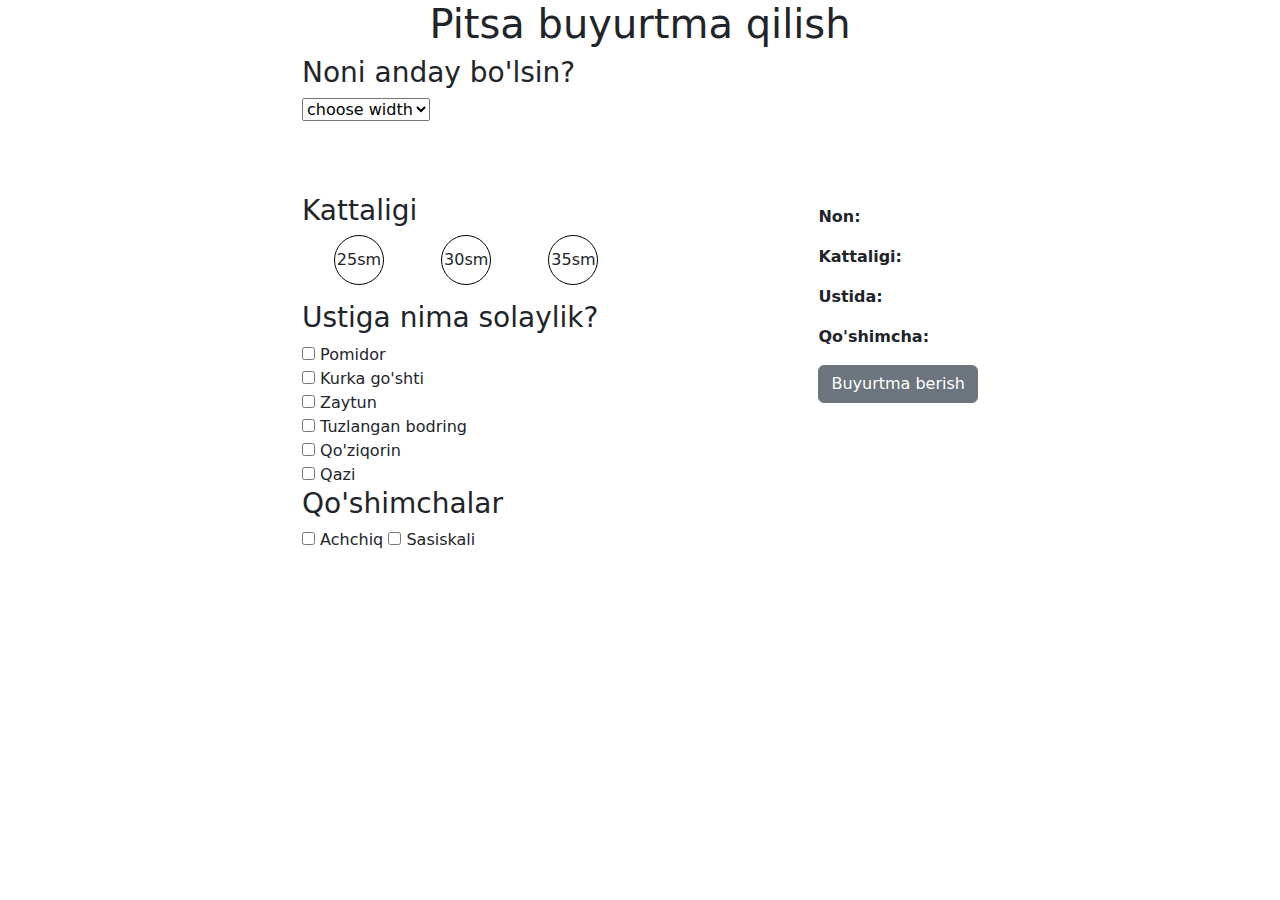
<file: index.html>
<!DOCTYPE html>
<html lang="en">

<head>
    <meta charset="UTF-8">
    <meta http-equiv="X-UA-Compatible" content="IE=edge">
    <meta name="viewport" content="width=device-width, initial-scale=1.0">
    <title>Document</title>
    <link rel="stylesheet" href="./bootstrap.min.css">
    <link rel="stylesheet" href="./main.css">
</head>

<body>
    <!-- LOCALSTORAGE -->

    <!-- <button class="ModeBtn">Mode</button>

    <input class="toDoInput" type="text">
    <button class="toDoBtn">+</button>
    <button class="clearBtn">Clear All</button>
    <ul class="wrapper"></ul> -->


    <!-- JSONPLACEHOLDER -->

    <!-- <ul class="users"></ul>

    <div class="modal fade" id="exampleModalToggle" aria-hidden="true" aria-labelledby="exampleModalToggleLabel"
        tabindex="-1">
        <div class="modal-dialog modal-dialog-centered">
            <div class="modal-content">
                <div class="modal-header">
                    <h1 class="modal-title fs-5" id="exampleModalToggleLabel">User Information</h1>
                    <button type="button" class="btn-close" data-bs-dismiss="modal" aria-label="Close"></button>
                </div>
                <div class="modal-body">
                    <p class="text"></p>
                </div>
            </div>
        </div>
    </div> -->


    <!-- 8-HOMEWORK -->
    <!-- <form class="elForm">
        <div class="mb-3">
            <label for="exampleInputEmail1" class="form-label">Email address</label>
            <input type="email" class="elForm__inp form-control" id="exampleInputEmail1" aria-describedby="emailHelp">
            <div id="emailHelp" class="form-text">We'll never share your email with anyone else.</div>
        </div>
        <div class="mb-3">
            <label for="exampleInputPassword1" class="form-label">Password</label>
            <input type="password" class="elForm__pass form-control" id="exampleInputPassword1">
        </div>
        <button type="submit" class="btn btn-primary">Submit</button>
    </form> -->

    <!-- HOMEWORK-8.2 -->

    <h1 style="text-align: center;">Pitsa buyurtma qilish</h1>
    <div class="container">
        <div class="flexDiv">
            <div class="choosingBox">
                <h3>Noni anday bo'lsin?</h3>
                <select class="or" value="">
                    <option disabled selected>choose width</option>
                    <option value="yupqa">yupqa</option>
                    <option value="qalin">qalin</option>
                </select>
                <br>
                <br>
                <br>
                <br>
                <h3>Kattaligi</h3>
                <ul class="UlBox">
                    <li data-height="25sm" class="dumaloq">25sm</li>
                    <li data-height="30sm" class="dumaloq">30sm</li>
                    <li data-height="35sm" class="dumaloq">35sm</li>
                </ul>
                <h3>Ustiga nima solaylik?</h3>
                <div class="div">
                    <label data-product="Pomidor" class="blockOfInput">
                        <input type="checkbox" id="checkIn">
                        Pomidor
                    </label>
                    <label data-product="Kurka go'shti" class="blockOfInput">
                        <input type="checkbox" id="checkIn">
                        Kurka go'shti
                    </label>
                    <label data-product="Zaytun" class="blockOfInput">
                        <input type="checkbox" id="checkIn">
                        Zaytun
                    </label>
                    <label data-product="Tuzlangan bodring" class="blockOfInput">
                        <input type="checkbox" id="checkIn">
                        Tuzlangan bodring
                    </label>
                    <label data-product="Qo'ziqorin" class="blockOfInput">
                        <input type="checkbox" id="checkIn">
                        Qo'ziqorin
                    </label>
                    <label data-product="Qazi" class="blockOfInput">
                        <input type="checkbox" id="checkIn">
                        Qazi
                    </label>
                </div>
                <h3>Qo'shimchalar</h3>
                <div class="dizSecond">
                    <label data-product="Achchiq">
                        <input type="checkbox" id="smth">
                        Achchiq
                    </label>
                    <label data-product="Sasiskali">
                        <input type="checkbox" id="smth">
                        Sasiskali
                    </label>
                </div>
            </div>
            <div class="selectedBox">
                <p><strong>Non: </strong><span class="non"></span></p>
                <p><strong>Kattaligi: </strong><span class="kattaligi"></span></p>
                <p><strong>Ustida: </strong><span class="onto"></span></p>
                <p><strong>Qo'shimcha: </strong><span class="qo'simcha"></span></p>


                <!-- Button trigger modal -->
                <button type="button" class="btn btn-secondary" data-bs-toggle="modal" data-bs-target="#exampleModal">
                    Buyurtma berish
                </button>

                <!-- Modal -->
                <div class="modal fade" id="exampleModal" tabindex="-1" aria-labelledby="exampleModalLabel"
                    aria-hidden="true">
                    <div class="modal-dialog">
                        <div class="modal-content">
                            <div class="modal-header">
                                <h1 class="modal-title fs-5" id="exampleModalLabel">Pitsa</h1>
                                <button type="button" class="btn-close" data-bs-dismiss="modal"
                                    aria-label="Close"></button>
                            </div>
                            <div class="modal-body">
                                buyurtmangiz qabul qilindi
                            </div>
                            <div class="modal-footer">
                                <button type="button" class="send btn-secondary" data-bs-dismiss="modal">Close</button>
                            </div>
                        </div>
                    </div>
                </div>
            </div>
        </div>
    </div>

    <script src="./bootstrap.bundle.min.js"></script>
    <script src="./script.js"></script>
</body>

</html>
</file>
<file: main.css>
body.dark{
    background-color: #000000;
    color: #fff;
}

.delBtn{
    color:#ffffff;
    background-color: red;
    border: none;
    margin-left: 7px;
    font-size: 10px;
    cursor: pointer;
}

.delBtn:hover{
    background-color: rgb(148, 7, 7);
}

.delBtn:active{
    background-color: rgb(255, 36, 36);
}

.users{
    width: 600px;
    flex-wrap: wrap;
    display: flex;
    gap: 20px;
    align-items: center;
    margin: 0 auto;
}

.card{
    list-style: none;
    padding: 40px 20px;
    background-color: antiquewhite;
    display: inline-block;
}

.modal-body{
    background-color:antiquewhite;
}

.elForm{
    padding: 50px;
    background-color: cadetblue;
}

.flexDiv{
    display: flex;
    align-items: center;
    justify-content: space-evenly;
}

.UlBox{
    display: flex;
    justify-content: space-between;
    align-items: center;
    column-gap: 20px;
}

.dumaloq{
    display: flex;
    align-items: center;
    justify-content: center;
    border-radius: 50%;
    border: 1px solid #000000;
    width: 50px;
    height: 50px;
    cursor: pointer;
}

.blockOfInput{
    display: block;
}

.send{
    background-color:rgb(247, 101, 101);
    padding: 10px;
    color: #ffffff;
    border: none;
    cursor: pointer
}

.send:hover{
    background-color: red;
}
</file>
